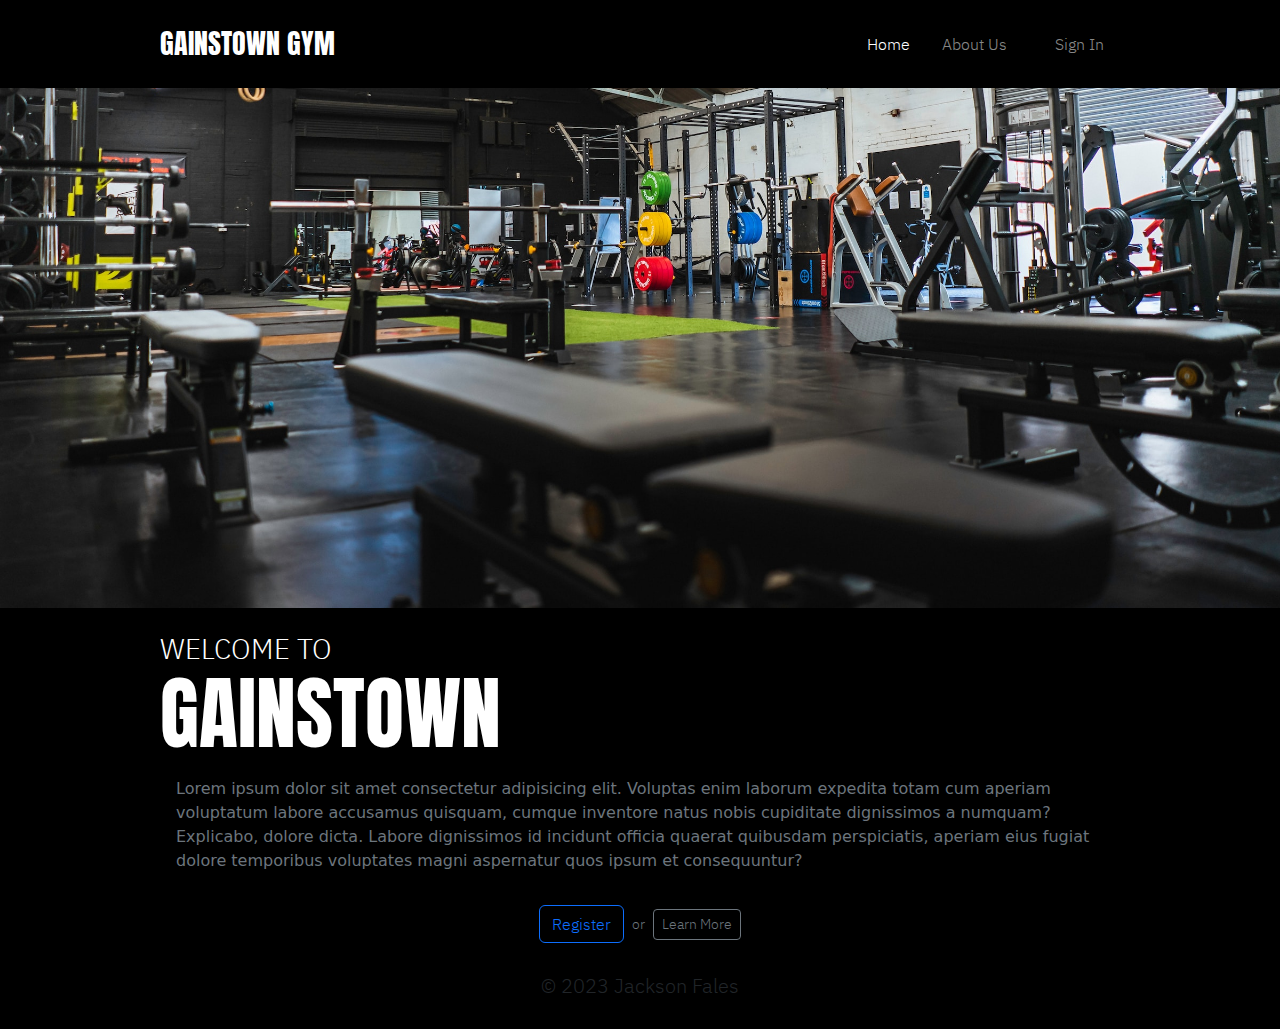
<file: index.html>
<!DOCTYPE html>
<html lang="en">
<head>
    <meta charset="UTF-8">
    <meta name="viewport" content="width=device-width, initial-scale=1.0">
    <meta http-equiv="X-UA-Compatible" content="ie=edge">
    <title>Home | Gainstown Gym</title>
    <meta name="Description" content="Gainstown Gym: Strength for All"/>
    <link rel="stylesheet" href="https://cdnjs.cloudflare.com/ajax/libs/twitter-bootstrap/5.1.0/css/bootstrap.min.css">
    <link rel="stylesheet" href="https://cdnjs.cloudflare.com/ajax/libs/font-awesome/5.15.4/css/all.min.css">
    <link rel="stylesheet" href="assets/style/style.css">
</head>
<body class="bg-black">
    <!-- navbar -->
    <nav class="navbar navbar-expand-lg bg-black navbar-dark py-3 fixed-top">
        <div class="container w-75 px-0">
            <a href="" class="navbar-brand display-1">GAINSTOWN GYM</a>
            <button class="navbar-toggler" type="button" data-bs-toggle="collapse" data-bs-target="#navmenu">
                <span class="navbar-toggler-icon"></span>
            </button>
            <div class="collapse navbar-collapse" id="navmenu">
                <ul class="navbar-nav ms-auto mt-2">
                    <li class="nav-item px-2">
                        <a href="index.html" class="nav-link active" title="You are here.">Home</a>
                    </li>
                    <li class="nav-item px-2 me-2 mb-2">
                        <a href="about.html" class="nav-link">About Us</a>
                    </li>
                    <li class="nav-item ps-2">
                        <a href="login.html" class="nav-link btn btn-sm btn-outline-secondary px-3" id="loginbutton">Sign In</a>
                    </li>
                </ul>
            </div>
        </div>
    </nav>
    <!-- script to swap login button if already "logged in" (not actually a functional backend login system, just a visual change to allow one to access the logout page) -->
    <script type="text/javascript">
        if(location.hash == "#loggedin"){
            var loginButton = document.getElementById("loginbutton");
            loginButton.setAttribute("href","logout.html");
            loginButton.innerHTML = "Sign Out"
        }
    </script>

    <!-- weightroom image -->
    <section id="image">
        <div class="container-fluid px-0" style="position: relative; min-height:67.5vmin">
            <img src="assets/img/weightroom1-samuel-girven-unsplash.jpg" alt="Weight room. (Image credit: Samuel Girven, Unsplash)" class="w-100" style="position: absolute; bottom: 0; z-index: -1;">
        </div>
    </section>

    <!-- page content -->
    <section id="content">
        <div class="container-fluid w-75 mt-4 px-0 text-white">
            <div class="h3 mb-0 type-body">WELCOME TO</div>
            <div class="display-1 type-heading">GAINSTOWN</div>
        </div>
        <div class="container-fluid w-75 mt-3 px-3 text-secondary">
            <p>
                Lorem ipsum dolor sit amet consectetur adipisicing elit. Voluptas enim laborum expedita totam cum aperiam voluptatum labore accusamus quisquam, cumque inventore natus nobis cupiditate dignissimos a numquam? Explicabo, dolore dicta. Labore dignissimos id incidunt officia quaerat quibusdam perspiciatis, aperiam eius fugiat dolore temporibus voluptates magni aspernatur quos ipsum et consequuntur?
            </p>
        </div>
        <div class="d-flex justify-content-center align-items-center pt-3 text-secondary type-body">
            <a href="login.html#register" class="btn btn-outline-primary">Register</a>
            &nbsp;<small class="mx-1">or</small>&nbsp;
            <a href="about.html" class="btn btn-sm btn-outline-secondary">Learn More</a>
        </div>
    </section>
    
    <footer>
        <p class="lead text-center my-4 py-1 type-body">&copy; 2023 Jackson Fales</p>
    </footer>
<script src="https://cdnjs.cloudflare.com/ajax/libs/popper.js/2.9.2/umd/popper.min.js"></script>
<script src="https://cdnjs.cloudflare.com/ajax/libs/twitter-bootstrap/5.1.0/js/bootstrap.min.js"></script>
</body>
</html>
</file>
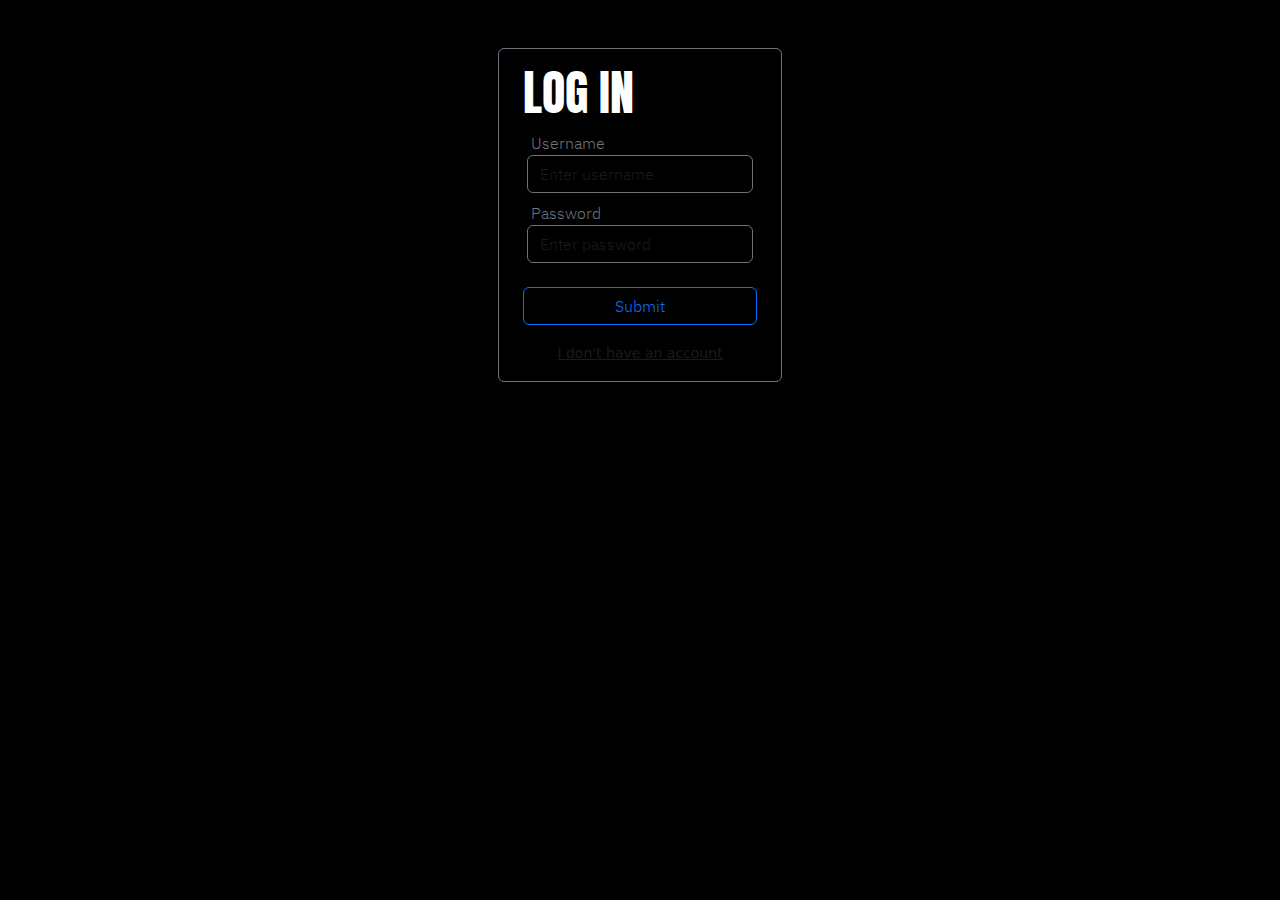
<file: login.html>
<!DOCTYPE html>
<html lang="en">
<head>
    <meta charset="UTF-8">
    <meta name="viewport" content="width=device-width, initial-scale=1.0">
    <meta http-equiv="X-UA-Compatible" content="ie=edge">
    <title>Log In | Gainstown Gym</title>
    <meta name="Description" content="Gainstown Gym: Strength for All"/>
    <link rel="stylesheet" href="https://cdnjs.cloudflare.com/ajax/libs/twitter-bootstrap/5.1.0/css/bootstrap.min.css">
    <link rel="stylesheet" href="https://cdnjs.cloudflare.com/ajax/libs/font-awesome/5.15.4/css/all.min.css">
    <link rel="stylesheet" href="assets/style/style.css">
</head>
<body class="bg-black">
    <div class="d-flex justify-content-center align-items-center">
        <div class="card bg-black border-secondary px-4 py-3 mt-5">
            <div class="display-5 text-white type-heading mb-2">LOG IN</div>
            
            <form class="text-secondary type-body mb-2">
                <div class="form-group mb-2 px-1">
                    <label for="inputUsername" class="ms-1">Username</label>
                    <input type="text" class="form-control bg-black border-secondary text-white" id="inputUsername" placeholder="Enter username">
                </div>
                <div class="form-group mb-2 px-1">
                    <label for="inputPassword" class="ms-1">Password</label>
                    <input type="password" class="form-control bg-black border-secondary text-white" id="inputPassword" placeholder="Enter password">
                </div>
                <div class="form-group mb-2 px-1" hidden>
                    <label for="inputEmail" class="ms-1">Email address</label>
                    <input type="email" class="form-control bg-black border-secondary text-white" id="inputEmail" placeholder="Enter email" disabled>
                </div>
                <!-- <button type="submit" class="btn btn-outline-primary mt-3 w-100">Submit</button> -->
                <a href="index.html#loggedin" class="btn btn-outline-primary mt-3 w-100" title="This page for mockup purposes only. Does not actually log into anything, just returns you to the home page.">Submit</a>
            </form>
            
            <a href="#register" class="mx-auto mt-2 text-muted" id="registerlink" onclick="swapToRegisterForm()"><small>I don't have an account</small></a>
        </div>
    </div>

    <!-- script to hide/unhide the email input field for registration -->
    <script type="text/javascript">
        function swapToRegisterForm(){
            document.getElementById("registerlink").remove();
            var emailField = document.getElementById("inputEmail");
            emailField.disabled = false;
            emailField.parentNode.hidden = false;
        }
        if(location.hash == "#register"){swapToRegisterForm();}
    </script>
<script src="https://cdnjs.cloudflare.com/ajax/libs/popper.js/2.9.2/umd/popper.min.js"></script>
<script src="https://cdnjs.cloudflare.com/ajax/libs/twitter-bootstrap/5.1.0/js/bootstrap.min.js"></script>
</body>
</html>
</file>
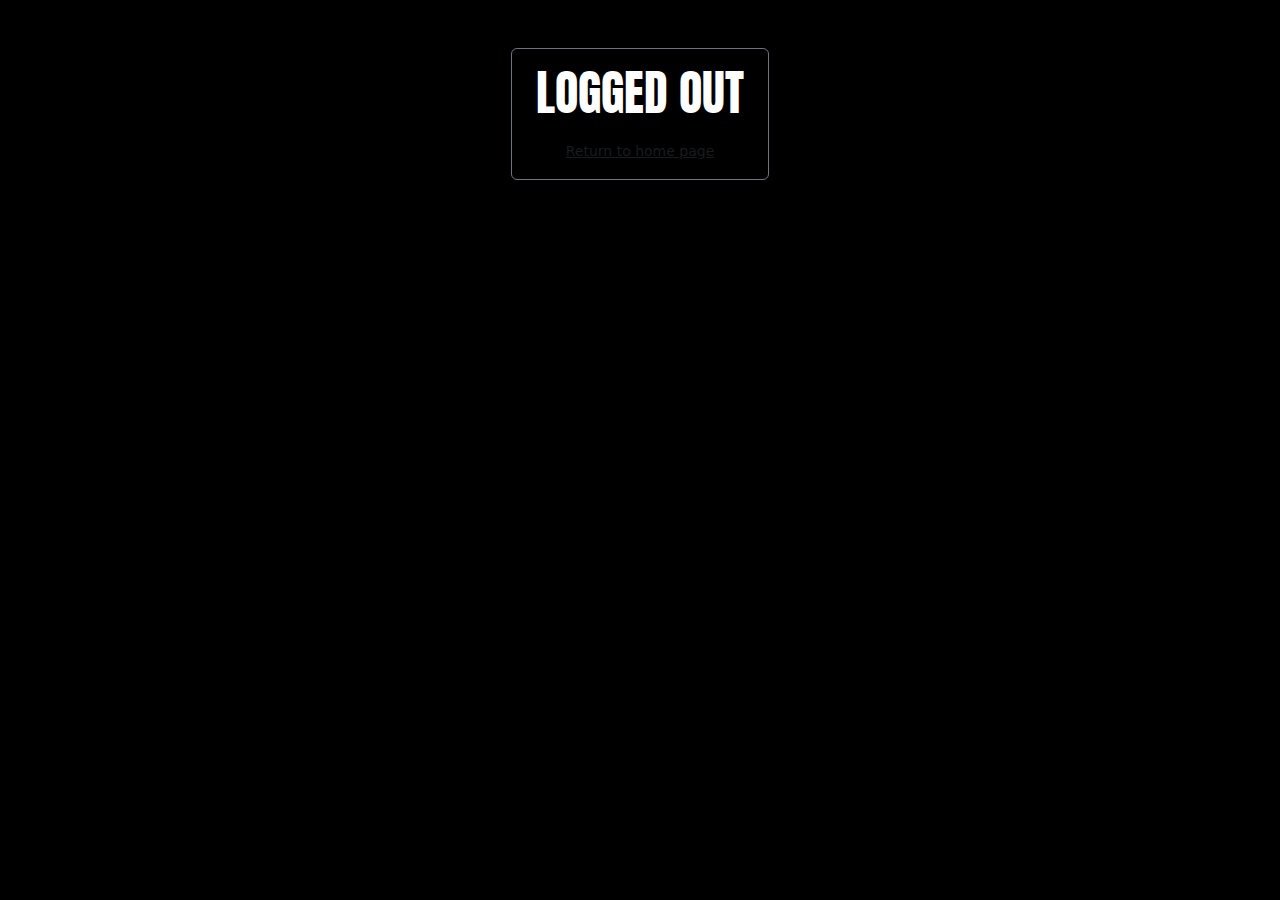
<file: logout.html>
<!DOCTYPE html>
<html lang="en">
<head>
    <meta charset="UTF-8">
    <meta name="viewport" content="width=device-width, initial-scale=1.0">
    <meta http-equiv="X-UA-Compatible" content="ie=edge">
    <title>Logged Out | Gainstown Gym</title>
    <meta name="Description" content="Gainstown Gym: Strength for All"/>
    <link rel="stylesheet" href="https://cdnjs.cloudflare.com/ajax/libs/twitter-bootstrap/5.1.0/css/bootstrap.min.css">
    <link rel="stylesheet" href="https://cdnjs.cloudflare.com/ajax/libs/font-awesome/5.15.4/css/all.min.css">
    <link rel="stylesheet" href="assets/style/style.css">
</head>
<body class="bg-black">
    <div class="d-flex justify-content-center align-items-center">
        <div class="card bg-black border-secondary px-4 py-3 mt-5">
            <div class="display-5 text-white type-heading mb-2">LOGGED OUT</div>
            <a href="index.html" class="mx-auto mt-2 text-muted"><small>Return to home page</small></a>
        </div>
    </div>

<script src="https://cdnjs.cloudflare.com/ajax/libs/popper.js/2.9.2/umd/popper.min.js"></script>
<script src="https://cdnjs.cloudflare.com/ajax/libs/twitter-bootstrap/5.1.0/js/bootstrap.min.js"></script>
</body>
</html>
</file>
<file: assets/style/style.css>
* {
   /* border: 1px solid red; */
}

/* fonts sourced from Google Fonts */
@font-face {
    font-family: 'Anton';
    src: url(Anton-Regular.ttf);
}
@font-face {
    font-family: 'IBMPlexSans';
    src: url(IBMPlexSans-Light.ttf);
}
.type-heading {
    font-family: 'Anton', sans-serif;
}
.type-body {
    font-family: 'IBMPlexSans'
}
.navbar-brand {
    font-family: 'Anton', sans-serif;
    font-size: 1.75em;
}
.nav-link {
    font-family: 'IBMPlexSans'
}
</file>
